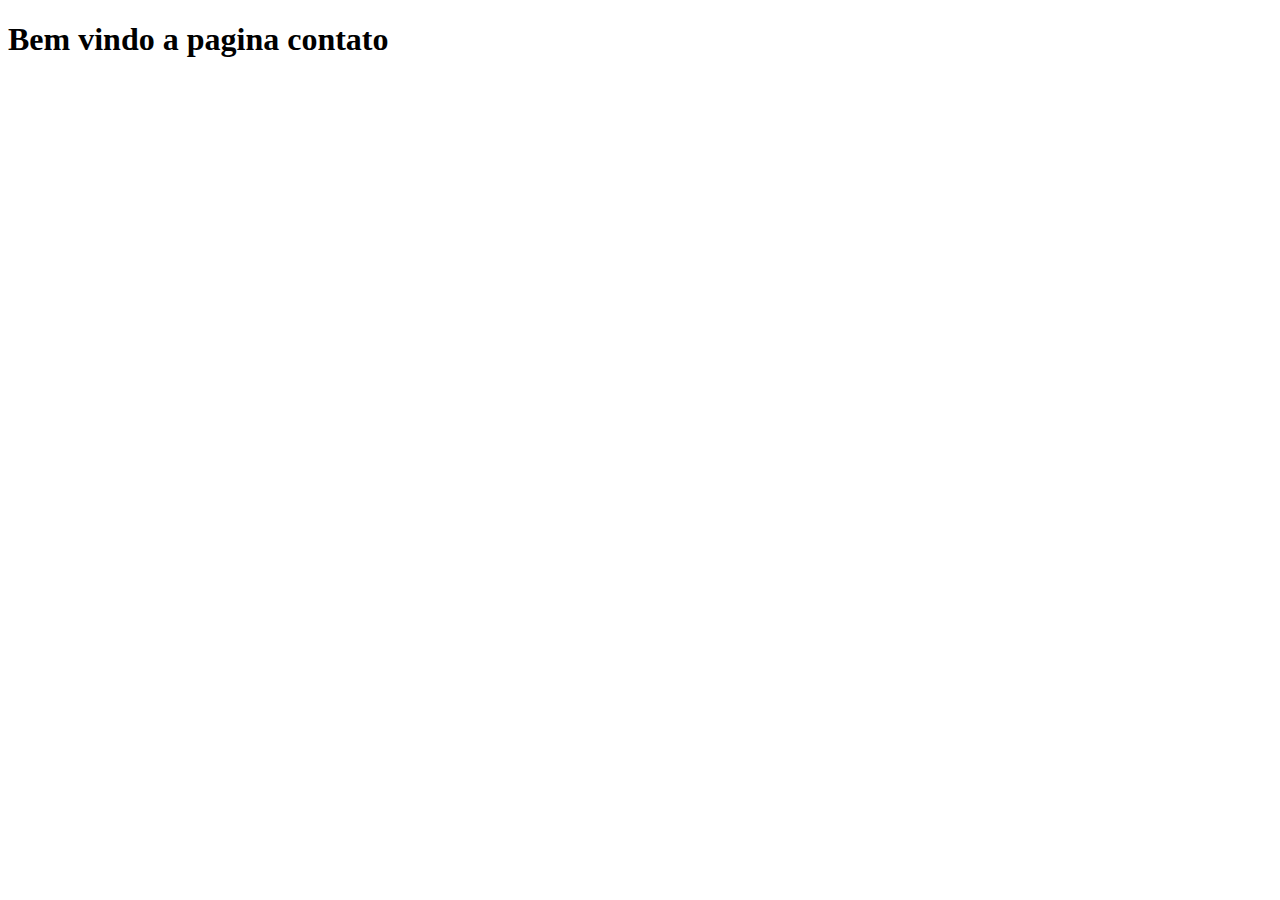
<file: core/templates/contato.html>
<!DOCTYPE html>
<html lang="pt-br">
<head>
    <meta charset="UTF-8">
    <meta http-equiv="X-UA-Compatible" content="IE=edge">
    <meta name="viewport" content="width=device-width, initial-scale=1.0">
    <title>pagina contato.</title>
</head>
<body>
    <h1>Bem vindo a pagina contato</h1>
</body>
</html>
</file>
